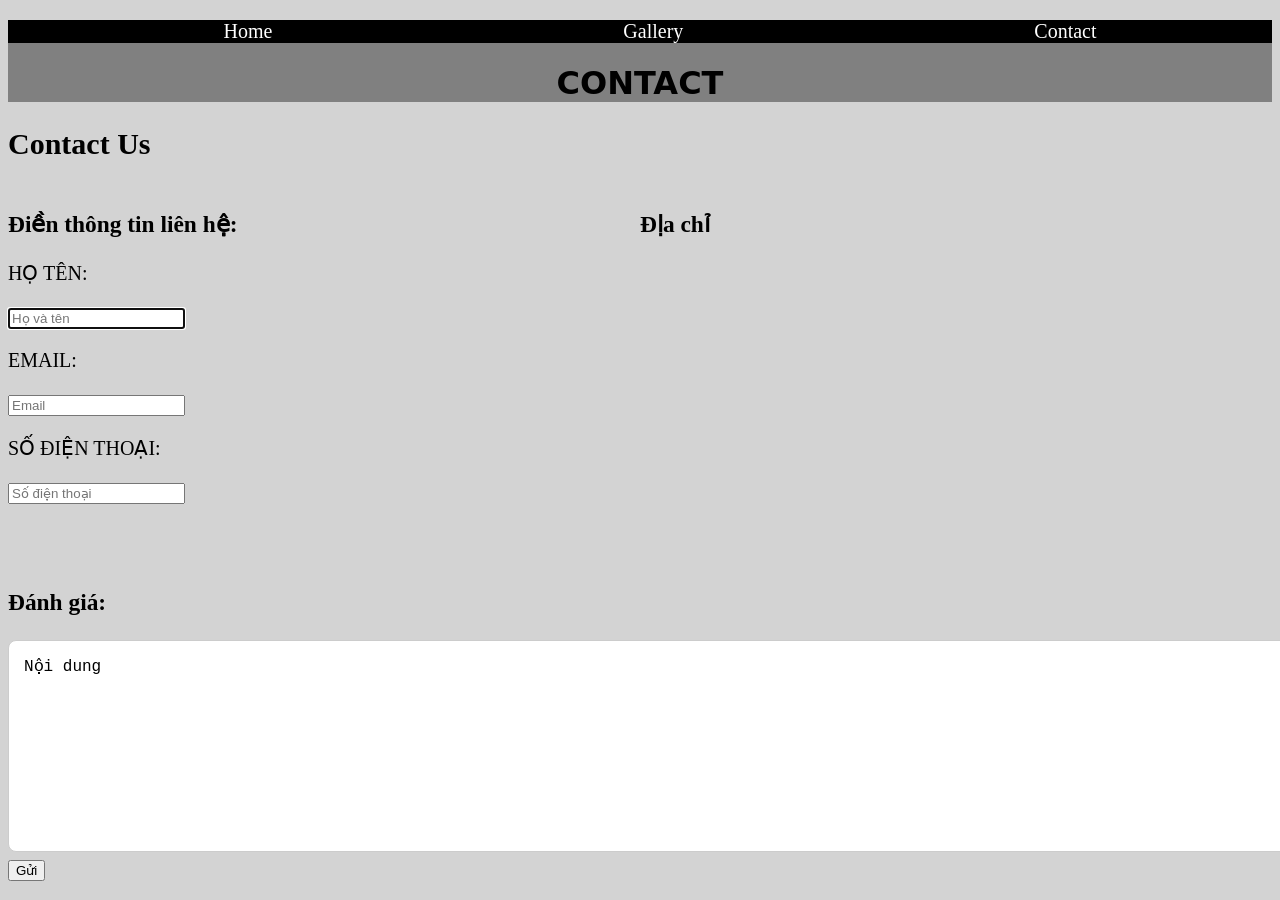
<file: lienhe.html>
<!DOCTYPE html>
<html lang="en">
<head>
    <meta charset="UTF-8">
    <meta name="viewport" content="width=device-width, initial-scale=1.0">
    <link rel="stylesheet" href="main.css">
    <title>lienhe-HẠ LONG BAY</title>
</head>
<body style="background-color: lightgrey;">
    <header style="background-color: grey;">
            <nav>
                <ul class="nav1">
                    <li><a href="index.html">Home</a></li>
                    <li><a href="PKA.html">Gallery</a></li>
                    <li><a href="lienhe.html">Contact</a></li>
                </ul>
            </nav>
            <h1>CONTACT</h1>
    </header>
    
    <main>
        
        <h2>Contact Us</h2>
    <section id="contact">
        <div class="boxcontact1">
            <h3>Điền thông tin liên hệ:</h3>
            <label>
                <p>HỌ TÊN:</p>
                <input type="text" placeholder="Họ và tên" autofocus>
            </label>
            <label>
                <p>EMAIL:</p>
                <input type="email" placeholder="Email">
            </label>
            <label>
                <p>SỐ ĐIỆN THOẠI:</p>
                <input type="tel" placeholder="Số điện thoại">
            </label>
        </div>
        <div class="boxcontact2">
            <h3>Địa chỉ</h3>
            <iframe 
            src="https://www.google.com/maps/embed?pb=!1m18!1m12!1m3!1d238629.00097489834!2d106.9825428671252!3d20.8487349881078!2m3!1f0!2f0!3f0!3m2!1i1024!2i768!4f13.1!3m3!1m2!1s0x314a573c78afca05%3A0x67e5cf607d5b3801!2zSOG6oSBMb25nLCBRdeG6o25nIE5pbmgsIFZp4buHdCBOYW0!5e0!3m2!1svi!2s!4v1783790505009!5m2!1svi!2s" 
            width="1000" height="600" style="border:0;" allowfullscreen="" loading="lazy" referrerpolicy="strict-origin-when-cross-origin">
            </iframe>
        </div>
    </section>

        </label>

    </main>

    <footer>
        <h3>Đánh giá:</h3>
        <textarea rows="10" cols="50">Nội dung</textarea>
        <button type="submit">Gửi</button>

    </footer>

</body>
</html>
</file>
<file: main.css>
h1{
    text-align: center;
    color: black;
    font-family:system-ui, -apple-system, BlinkMacSystemFont, 'Segoe UI', Roboto, Oxygen, Ubuntu, Cantarell, 'Open Sans', 'Helvetica Neue', sans-serif;
}

header{
    position:sticky;
    position:-webkit-sticky;
    top: 0;
}

.label1{
    display:flex;
    justify-content:space-around;
}

.nav1{
    display:flex;
    justify-content:space-around;
    background-color: black;
    text-decoration: none;
    list-style-type: none;
    font-size: 20px;
}

a:link{
    text-decoration: none;
    color: white;
}

a:visited{
    text-decoration: none;
    color: yellow;
}


main{
    font-size: 20px;
    font-family: Cambria, Cochin, Georgia, Times, 'Times New Roman', serif;
}

footer{
    font-size: 20px;
    font-family: Cambria, Cochin, Georgia, Times, 'Times New Roman', serif;
}

#xemthem p{
    text-align: center;
    background-color: black;
}

img{
    opacity:0.6;
    transition:all 1s ease-in-out;
}

img:hover{
    opacity:1;
    transform: scale(1.2);
}


iframe {
    width: 50%;
    height: 300px;
    border: none;
    border-radius: 15px;
}


textarea {
    width: 100%;
    height: 180px;
    padding: 15px;
    border: 1px solid #ccc;
    border-radius: 8px;
    font-size: 16px;
    resize: none;
    outline: none;
}

textarea:focus {
    border-color: #0099ff;
}

.boxcontact1{
    width: 50%;
}
.boxcontact2{
    width: 50%
}

#contact{
    display:flex;

}
</file>
<file: web2.html/main.css>
h1{
    text-align: center;
    color: black;
    font-family:system-ui, -apple-system, BlinkMacSystemFont, 'Segoe UI', Roboto, Oxygen, Ubuntu, Cantarell, 'Open Sans', 'Helvetica Neue', sans-serif;
}

header{
    position:sticky;
    position:-webkit-sticky;
    top: 0;
}

.label1{
    display:flex;
    justify-content:space-around;
}

.nav1{
    display:flex;
    justify-content:space-around;
    background-color: black;
    text-decoration: none;
    list-style-type: none;
    font-size: 20px;
}

a:link{
    text-decoration: none;
    color: white;
}

a:visited{
    text-decoration: none;
    color: yellow;
}


main{
    font-size: 20px;
    font-family: Cambria, Cochin, Georgia, Times, 'Times New Roman', serif;
}

footer{
    font-size: 20px;
    font-family: Cambria, Cochin, Georgia, Times, 'Times New Roman', serif;
}

#xemthem p{
    text-align: center;
    background-color: black;
}

img{
    opacity:0.6;
    transition:all 1s ease-in-out;
}

img:hover{
    opacity:1;
    transform: scale(1.2);
}


iframe {
    width: 50%;
    height: 300px;
    border: none;
    border-radius: 15px;
}


textarea {
    width: 100%;
    height: 180px;
    padding: 15px;
    border: 1px solid #ccc;
    border-radius: 8px;
    font-size: 16px;
    resize: none;
    outline: none;
}

textarea:focus {
    border-color: #0099ff;
}

.boxcontact1{
    width: 50%;
}
.boxcontact2{
    width: 50%
}

#contact{
    display:flex;

}
</file>
